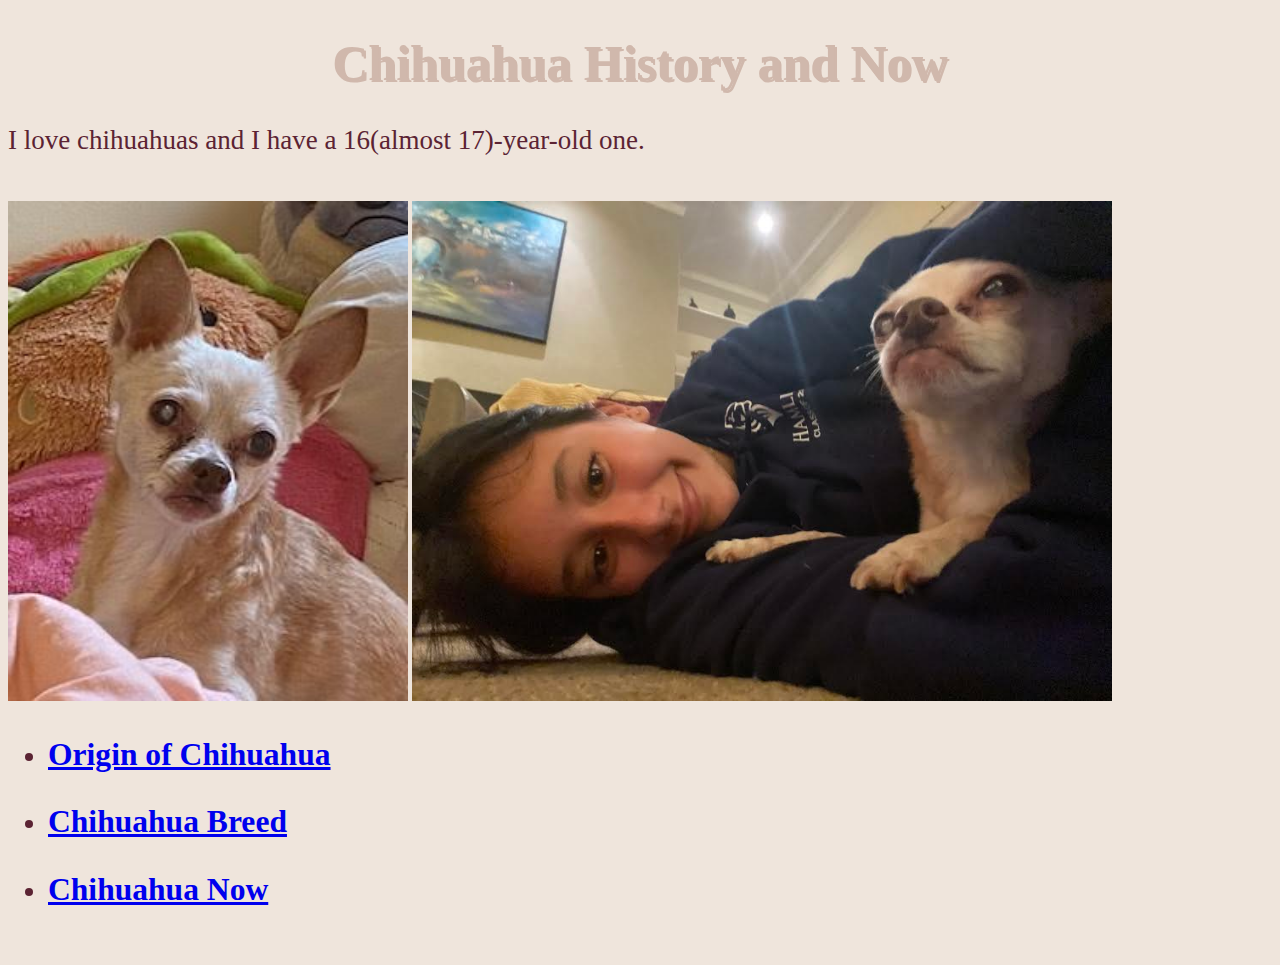
<file: index.html>
<!DOCTYPE html>

<html>
  <head>
  	<title>Chihuahuas</title>
    <link href="style.css" type="text/css" rel="stylesheet"/>
  </head>
  <body>
      <h1>Chihuahua History and Now</h1>

      <p>I love chihuahuas and I have a 16(almost 17)-year-old one.</p>
      <br>
      <img src= "caesar2.jpeg" alt= "Picture of Caesar"
      width= 400px
      height= 500px/> 
      <img src= "alexisCaesar.jpeg" alt= "Picture of Caesar"
      width= 700px
      height= 500px/> 
      <br>
      <ul>
        <li><h3><a href="originofchihuahua.html">Origin of Chihuahua</a></h3></li>
        <li><h3><a href="chihuahuabreed.html">Chihuahua Breed</a></h3></li>
        <li><h3><a href="chihuahuanow.html">Chihuahua Now</a></h3></li>
      </ul>
      <br/>
      

  </body>

</html>
</file>
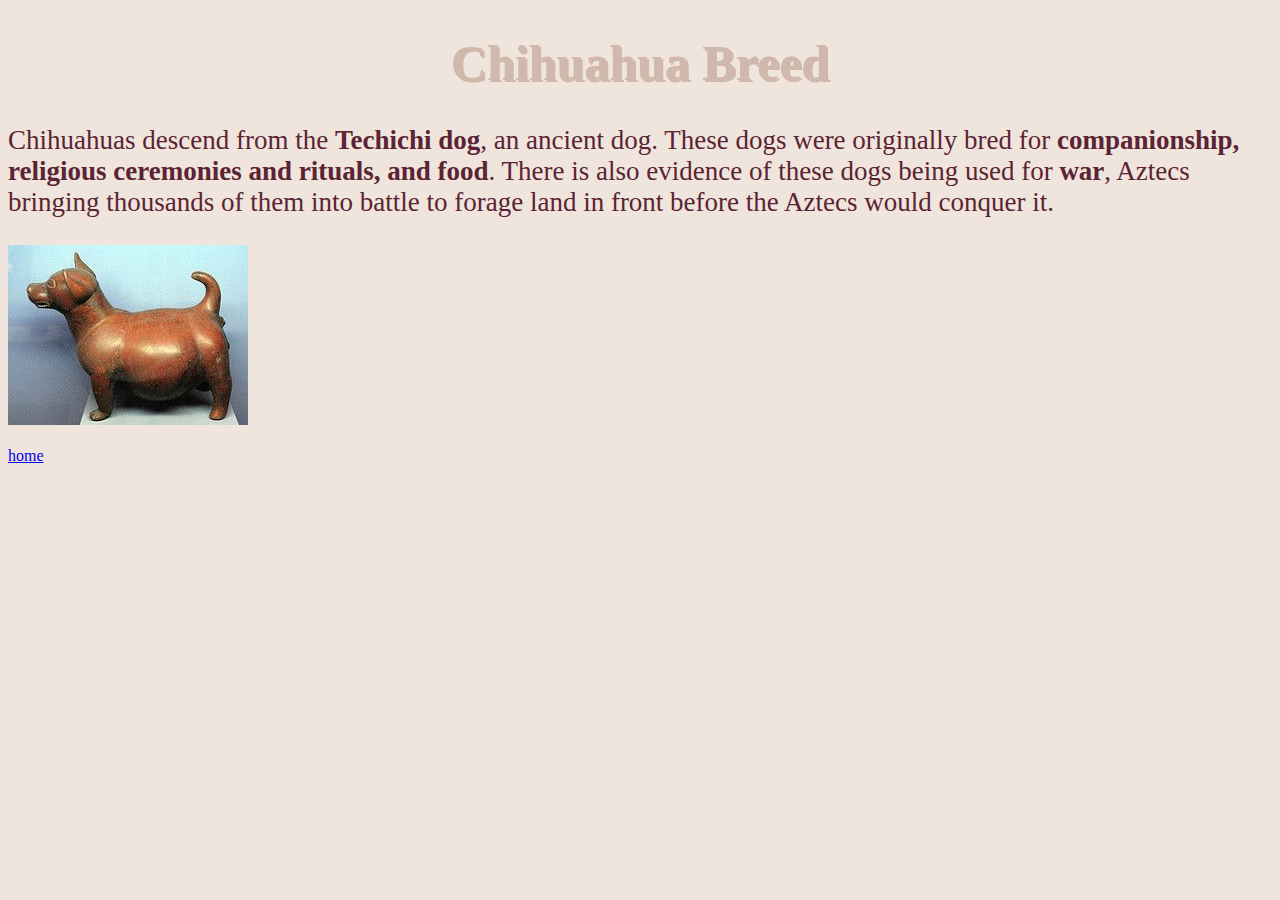
<file: chihuahuabreed.html>
<!DOCTYPE html>

<html>
  <head>
  	<title>Chihuahua Breed</title>
    <link href="style.css" type="text/css" rel="stylesheet"/> 
  </head>

  <body>
  	<h1>Chihuahua Breed</h1>
  	<p>Chihuahuas descend from the <b>Techichi dog</b>, an ancient dog. These dogs were originally bred for <b>companionship, religious ceremonies and rituals, and food</b>. There is also evidence of these dogs being used for <b>war</b>, Aztecs bringing thousands of them into battle to forage land in front before the Aztecs would conquer it. </p>
  	<img src= "techichiDog.jpg" alt= "Picture of Techichi Dog" />
  	<br>
  	<br>
    <a href="index.html">home</a>  
   
  </body>

</html>
</file>
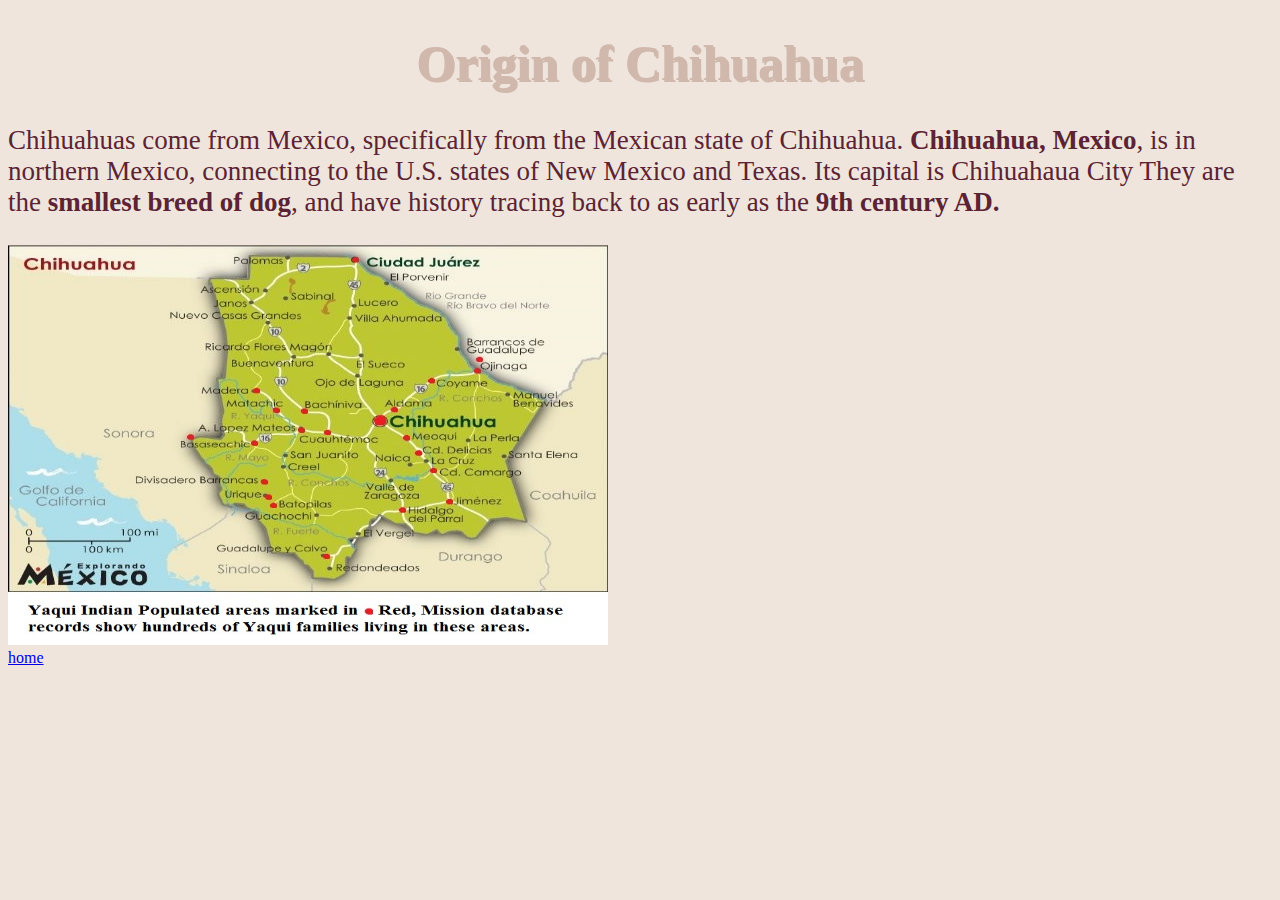
<file: originofchihuahua.html>
<!DOCTYPE html>

<html>
  <head>
  	<title>Origin of Chihuahua</title>
    <link href="style.css" type="text/css" rel="stylesheet"/>
  </head>
  <body>
    <h1>Origin of Chihuahua</h1>
    <p>Chihuahuas come from Mexico, specifically from the Mexican state of Chihuahua. <b>Chihuahua, Mexico</b>, is in northern Mexico, connecting to the U.S. states of New Mexico and Texas. Its capital is Chihuahaua City They are the <b>smallest breed of dog</b>, and have history tracing back to as early as the <b>9th century AD.</b></p>
    <img src= "Chihuahua_mexico_map.jpg" alt= "Picture of Chihuahaua, Mexico" 
    width= 600px
    height= 400px/>
    <br>
    <a href="index.html">home</a> 
   
  </body>

</html>
</file>
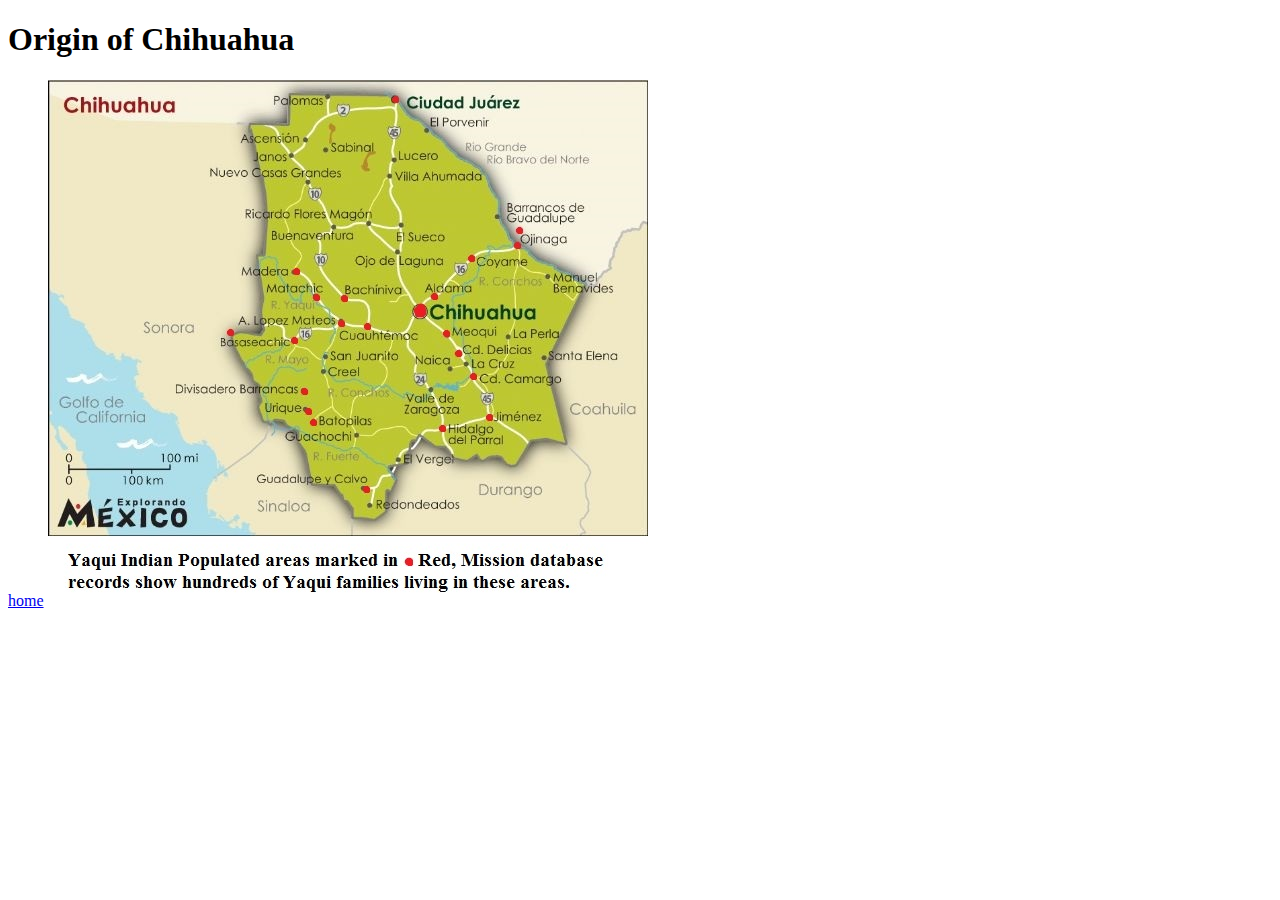
<file: practiceAlexis-main/originofchihuahua.html>
<!DOCTYPE html>

<html>
  <head>
  	<title>Origin of Chihuahua</title>

  </head>
  <body>
    <h1>Origin of Chihuahua</h1>
    <a href="index.html">home</a> 
    <img src= "Chihuahua_mexico_map.jpg" alt= "Picture of Chihuahau, Mexico" />
   
  </body>

</html>
</file>
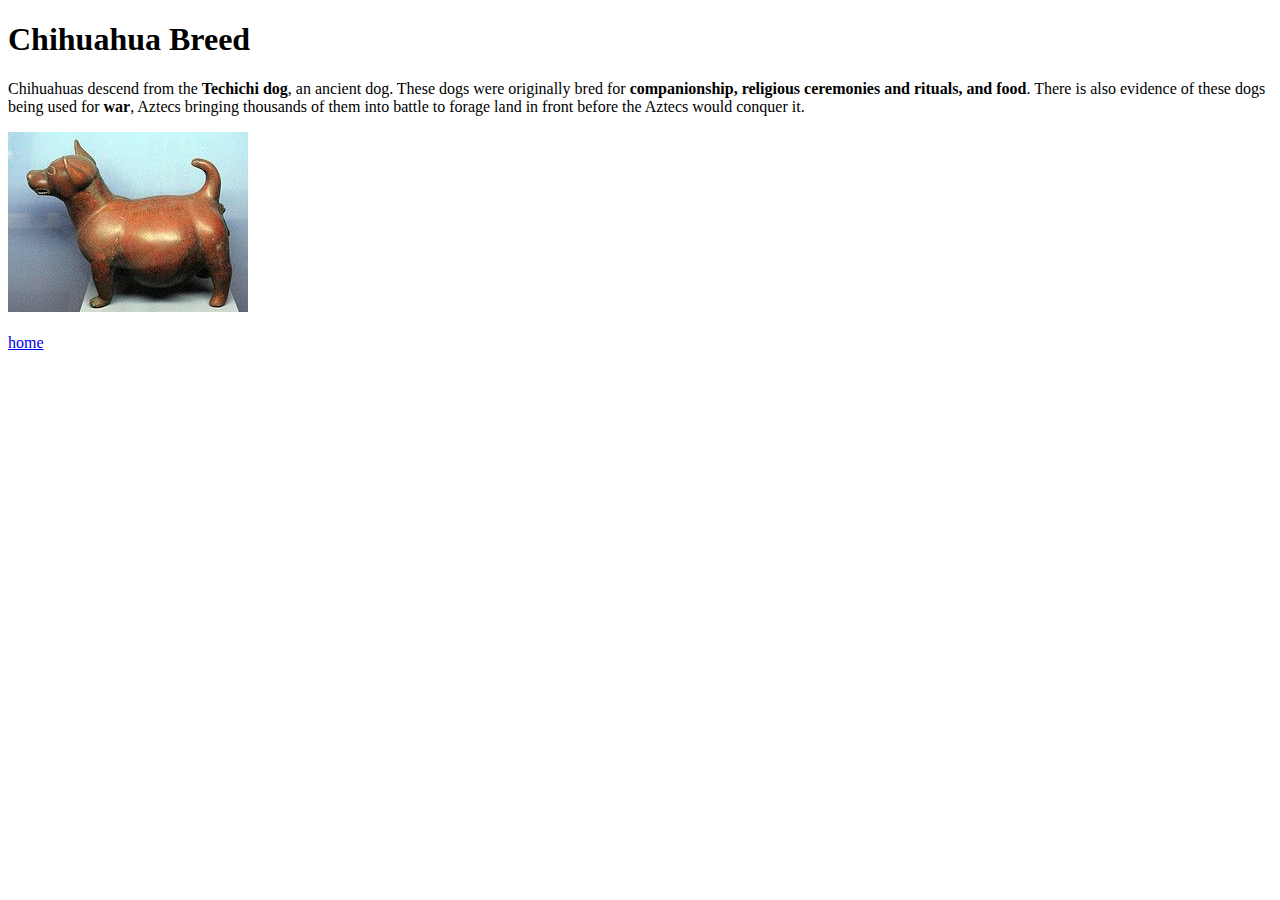
<file: practiceAlexis-main/practiceAlexis-main/chihuahuabreed.html>
<!DOCTYPE html>

<html>
  <head>
  	<title>Chihuahua Breed</title>

  </head>
  <body>
  	<h1>Chihuahua Breed</h1>
  	<p>Chihuahuas descend from the <b>Techichi dog</b>, an ancient dog. These dogs were originally bred for <b>companionship, religious ceremonies and rituals, and food</b>. There is also evidence of these dogs being used for <b>war</b>, Aztecs bringing thousands of them into battle to forage land in front before the Aztecs would conquer it. </p>
  	<img src= "techichiDog.jpg" alt= "Picture of Techichi Dog" />
  	<br>
  	<br>
    <a href="index.html">home</a>  
   
  </body>

</html>
</file>
<file: style.css>
body{
    background-color: #EFE5DC;
}

h1{
    text-align: center;
    color: #D0B8AC;
    font-size: 50px;
    text-shadow: 2px 2px;
}

p,li{
	font-size: 27px;
    color: #5B2333;

}
</file>
